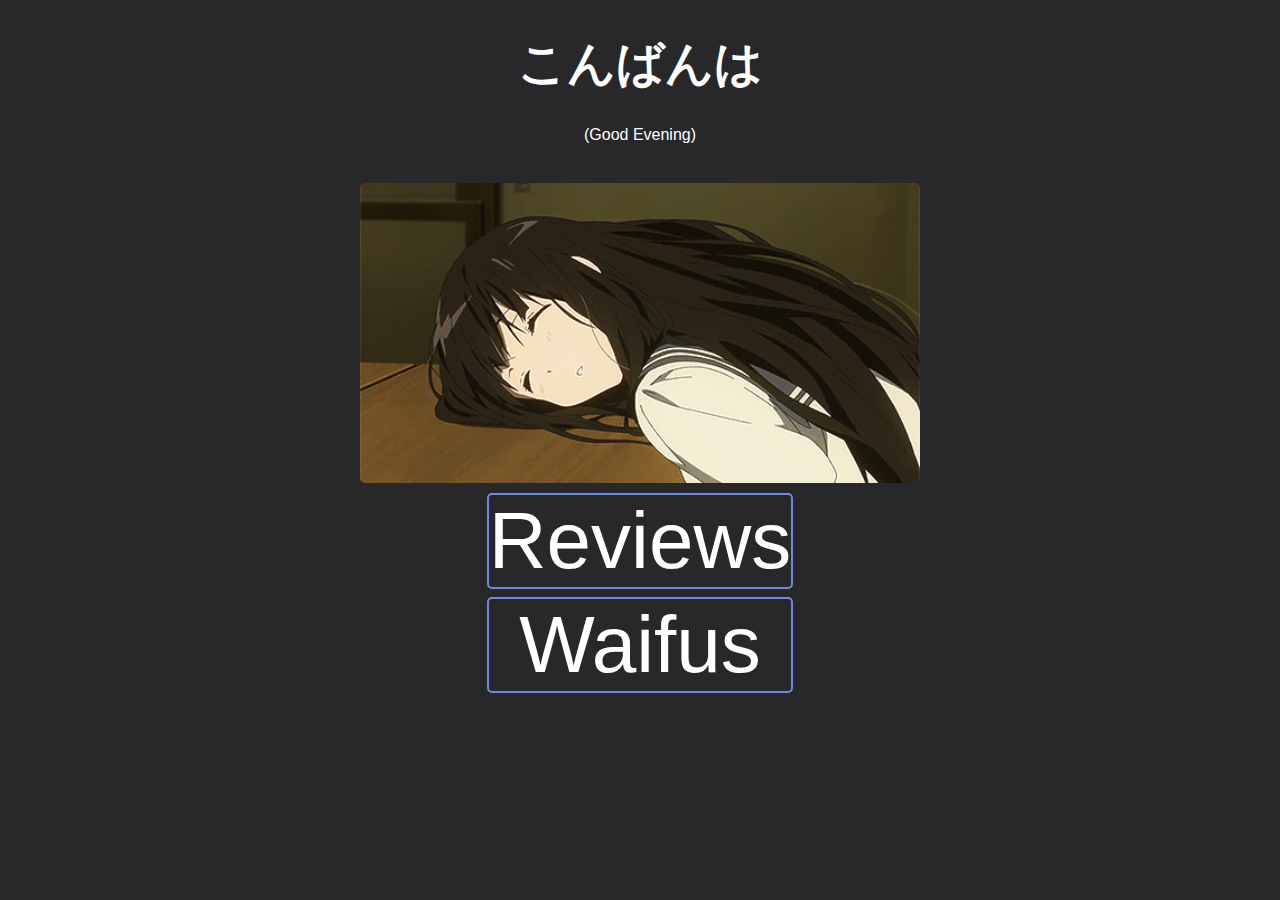
<file: index.html>
<!DOCTYPE html>
<html lang="en">
<head>
    <meta charset="UTF-8">
    <meta http-equiv="X-UA-Compatible" content="IE=edge">
    <meta name="viewport" content="width=device-width, initial-scale=1.0">
    <title>Home</title>
    <link href="./style.css" rel="stylesheet">
    <link rel="icon" href="./images/icon.png">
</head>
<body onload='greet()'>
    <meta name="description" content="Home page of the Onii Chan website">
    <meta property="og:image" content="./images/icon.png">
    <meta name="keywords" content="Onii Chan">
    <meta name="keywords" content="Onii-Chan">
    <meta name="keywords" content="Anime Reviews">
    <meta name="keywords" content="Shitty Anime Reviews">
    <meta name="keywords" content="Waifus">
    <meta name="keywords" content="Waifu">

    <noscript>
        <h1>Please enable JavaScript to view the website.</h1>
        <a href="https://www.enablejavascript.io/en">Click me to see how to enable javascript</a>
        <img src="./images/neko.png">
    </noscript>
    
    <div class="notices">
        <h1 id="subtitle"></h1>
        <img src="" class="notices_img" id="april_wallpaper">
    </div>
    <div class="buttons">
        <a href="./reviews">Reviews</a>
        <a href="./waifus">Waifus</a>
        <!-- <a>Musics</a>
        <a>Voice Actors</a> -->
    </div>
</body>
<script>
    function greet(){
        /*
        0 - 10 Morning
        11 - 18 Evening
        19 - 23 Night
        */

        let currentTime = new Date()
        let time = 
        currentTime.getHours() > -1 && currentTime.getHours() < 12 ? "morning" : "evening" 

        document.getElementsByClassName("buttons")[0].style.display = 'grid'
        if(time === 'morning'){
            document.getElementById('april_wallpaper').src = './images/morning.jpg'
            document.getElementById('subtitle').innerHTML = 'おはようございます<br><strong id="english">(Good Morning)</strong>'
        } else {
            document.getElementById('april_wallpaper').src = './images/night.png'
            document.getElementById('subtitle').innerHTML = 'こんばんは<br><strong id="english">(Good Evening)</strong>'
        }
    }
</script>
</html>
</file>
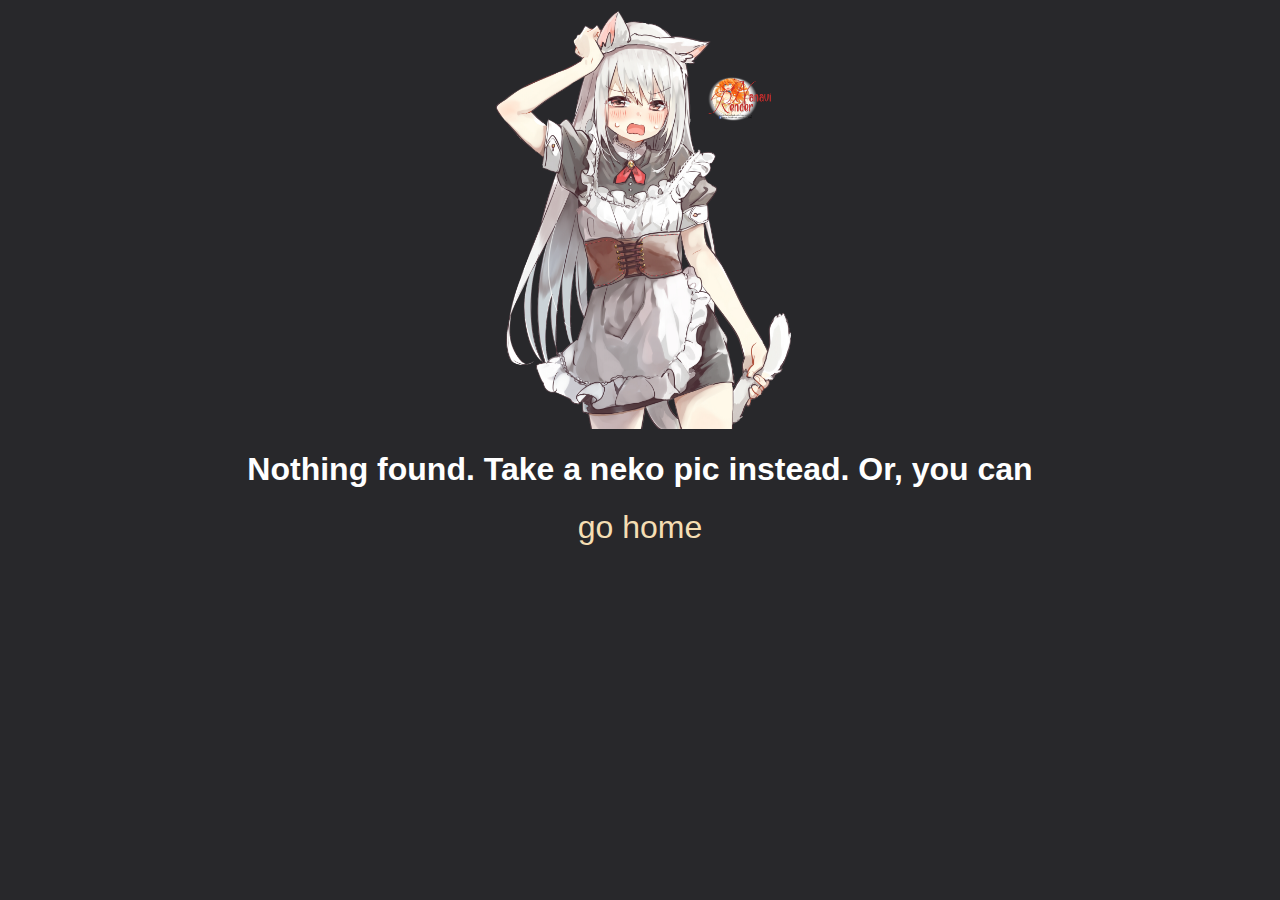
<file: definition/index.html>
<!DOCTYPE html>
<html lang="en">
<head>
    <meta charset="UTF-8">
    <meta http-equiv="X-UA-Compatible" content="IE=edge">
    <meta name="viewport" content="width=device-width, initial-scale=1.0">
    <title>Onii Chan | Definiton</title>
    <link rel="stylesheet" href="./style.css">
    <script src="./script.js"></script>
    <link rel="icon" href="./images/icon.png">
</head>
<body onload="check()">
    <noscript>
        <h1>Please enable JavaScript to view the website.</h1>
        <a href="https://www.enablejavascript.io/en">Click me to see how to enable javascript</a>
        <img src="./images/neko.png">
    </noscript>
    
    <div class="error">
        <img src="./images/neko.png">
        <h1>Nothing found. Take a neko pic instead. Or, you can</h1>
        <a href="https://oniichann.tk">go home</a>
    </div>

    <div class="display">
        <h1 id="subject"></h1>
        <h3 id="type"></h3>
        <h2 id="definition"></h2>
    </div>
</body>
</html>
</file>
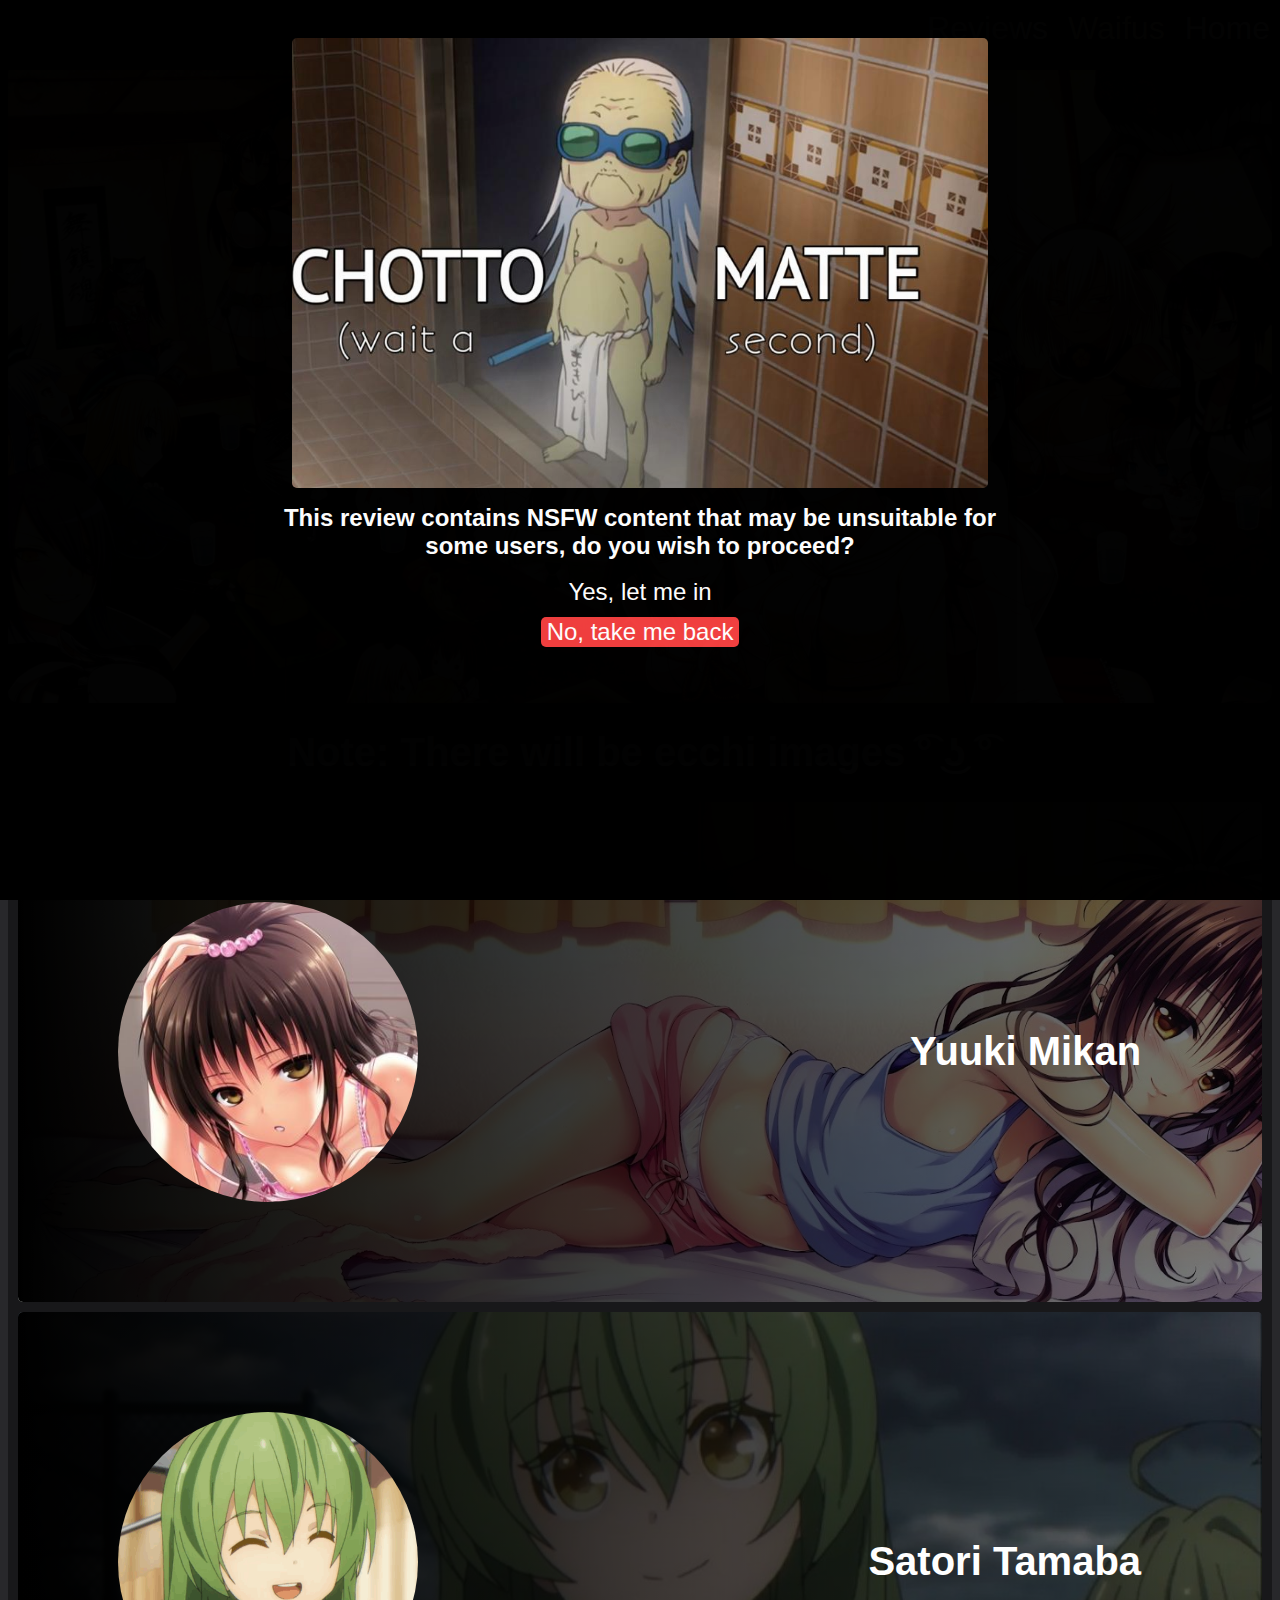
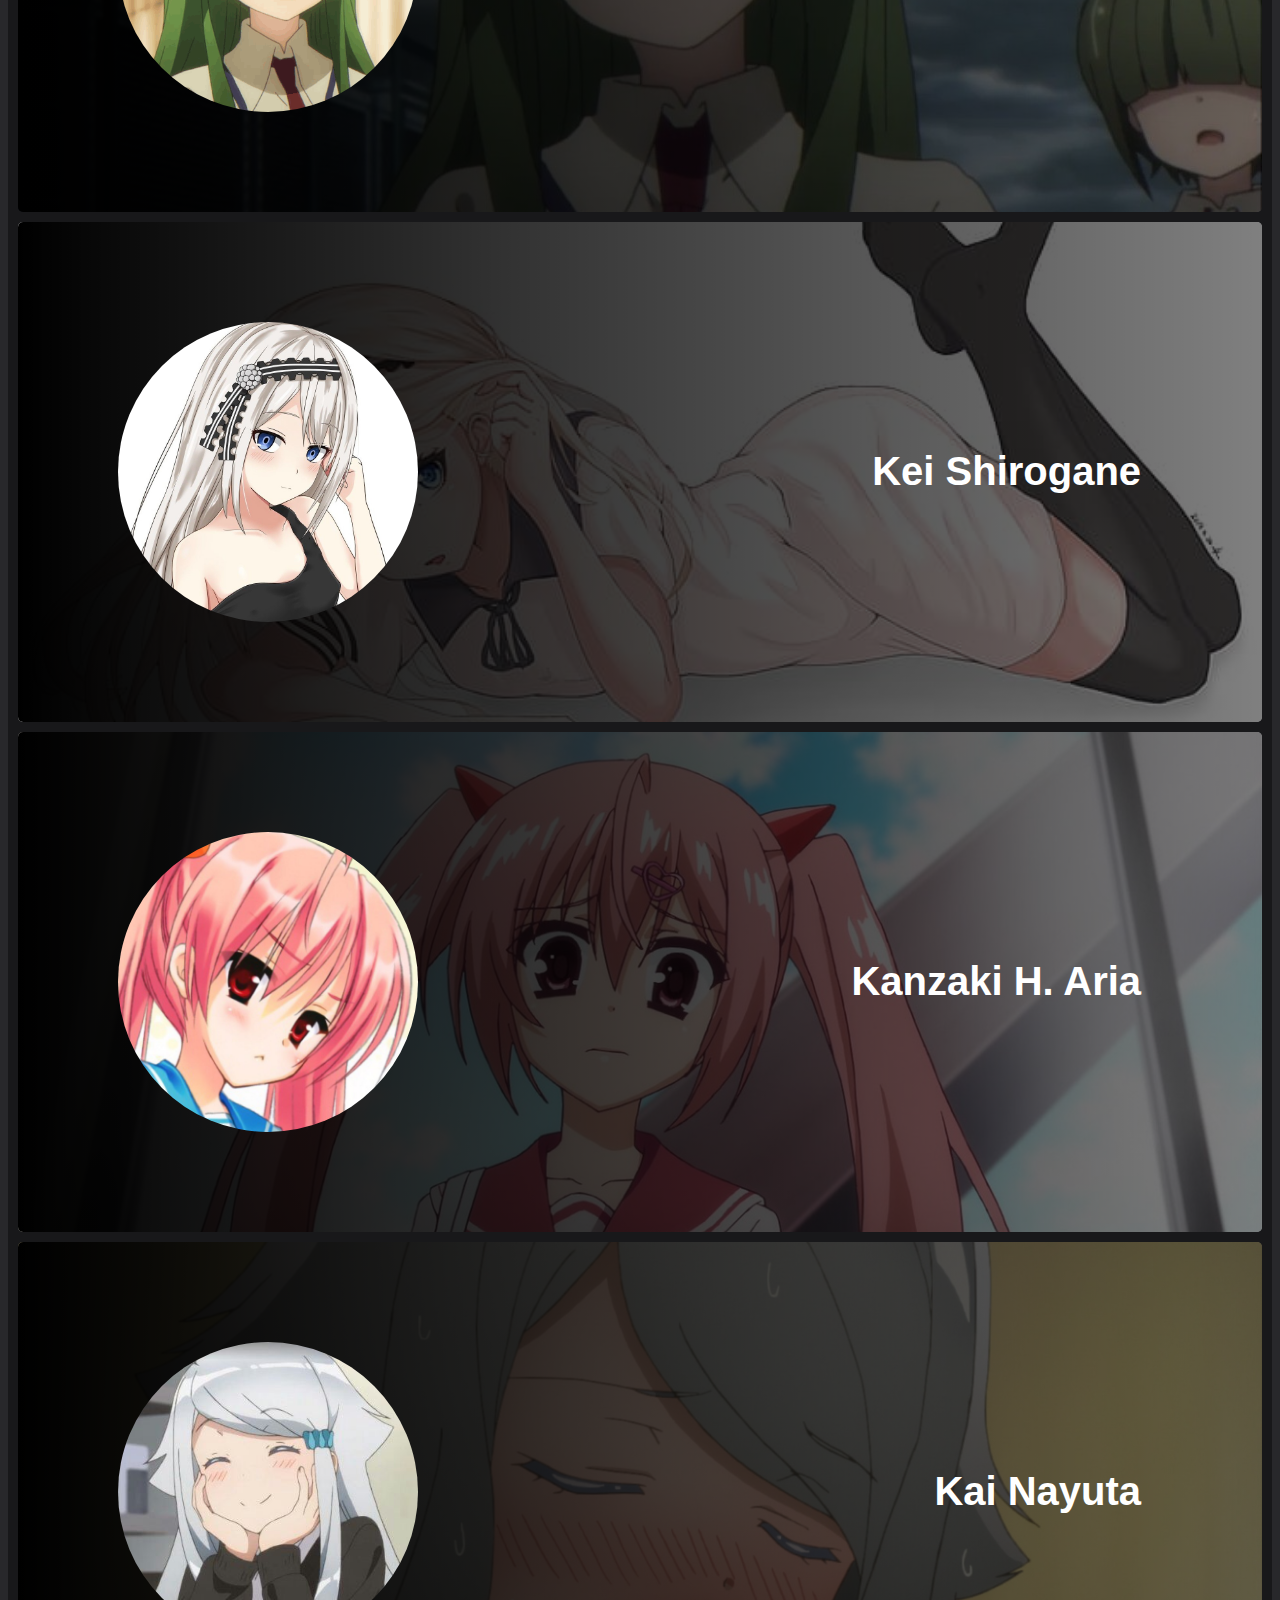
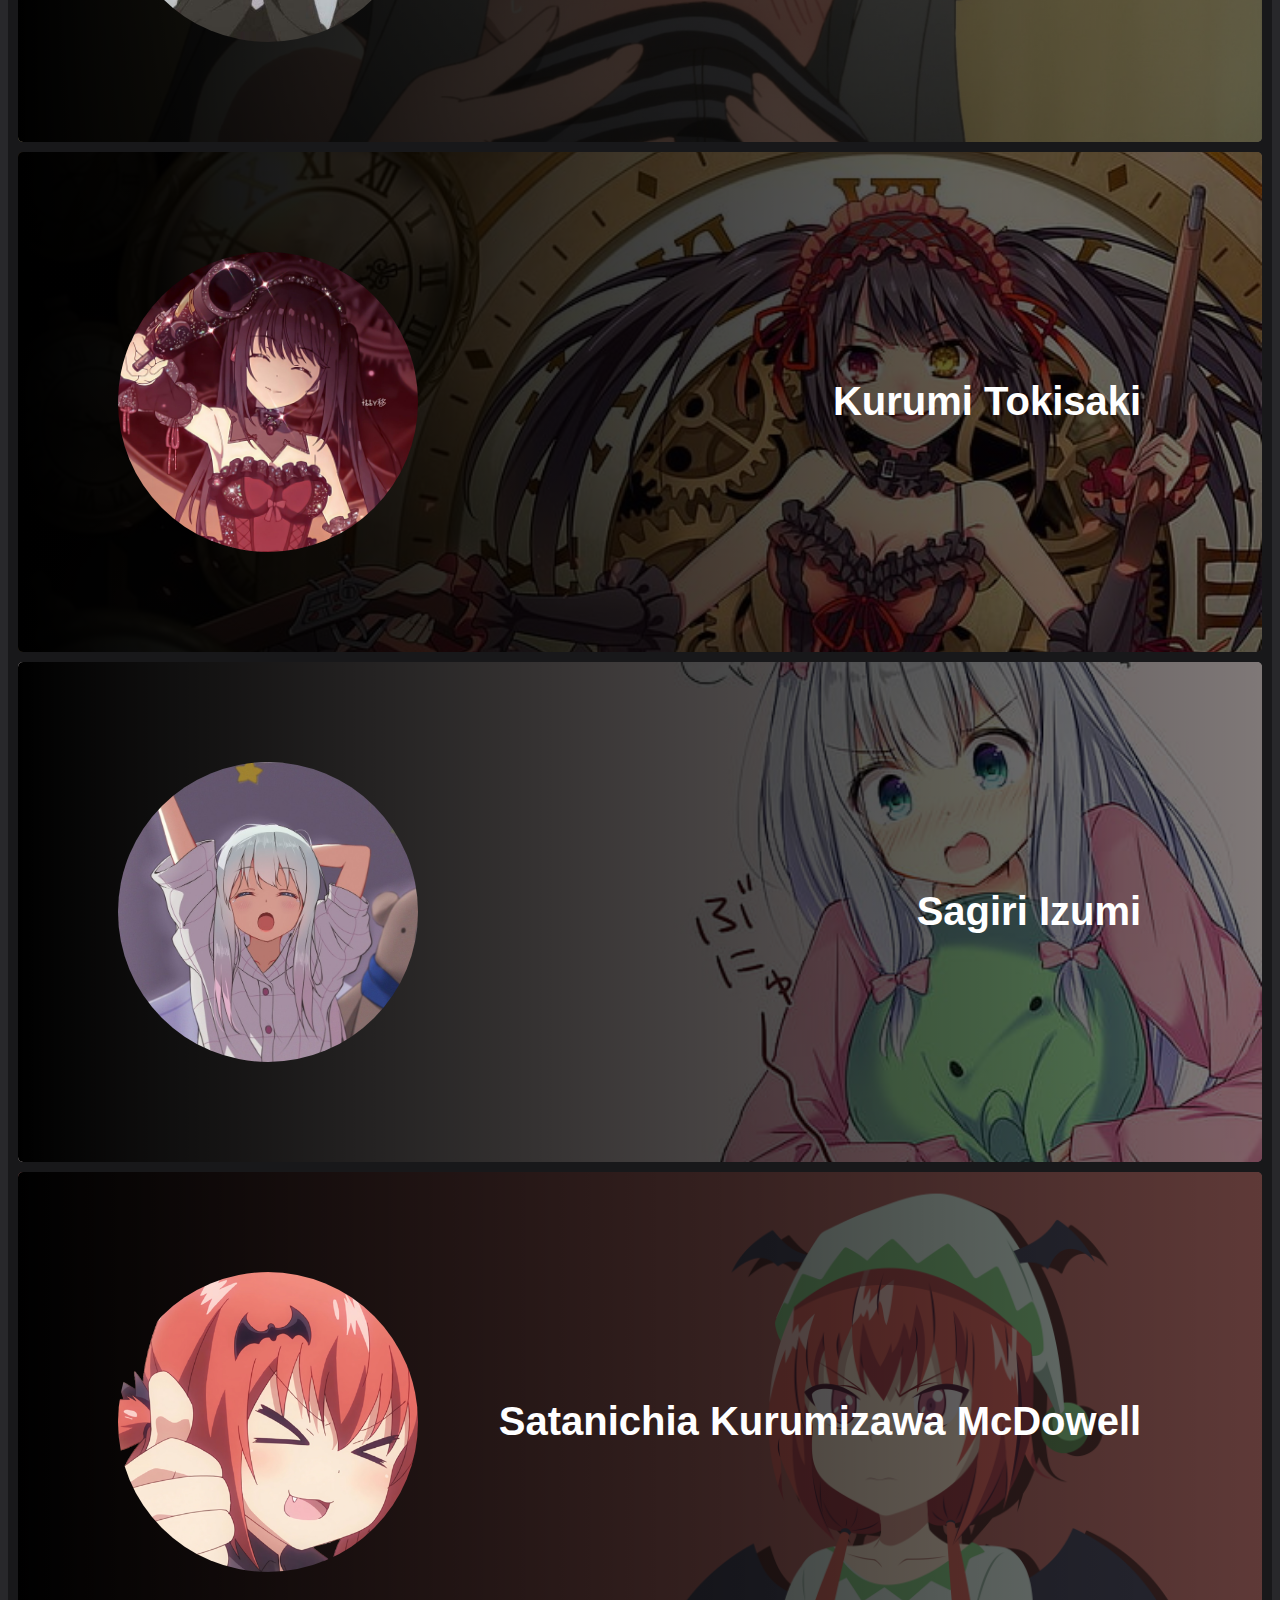
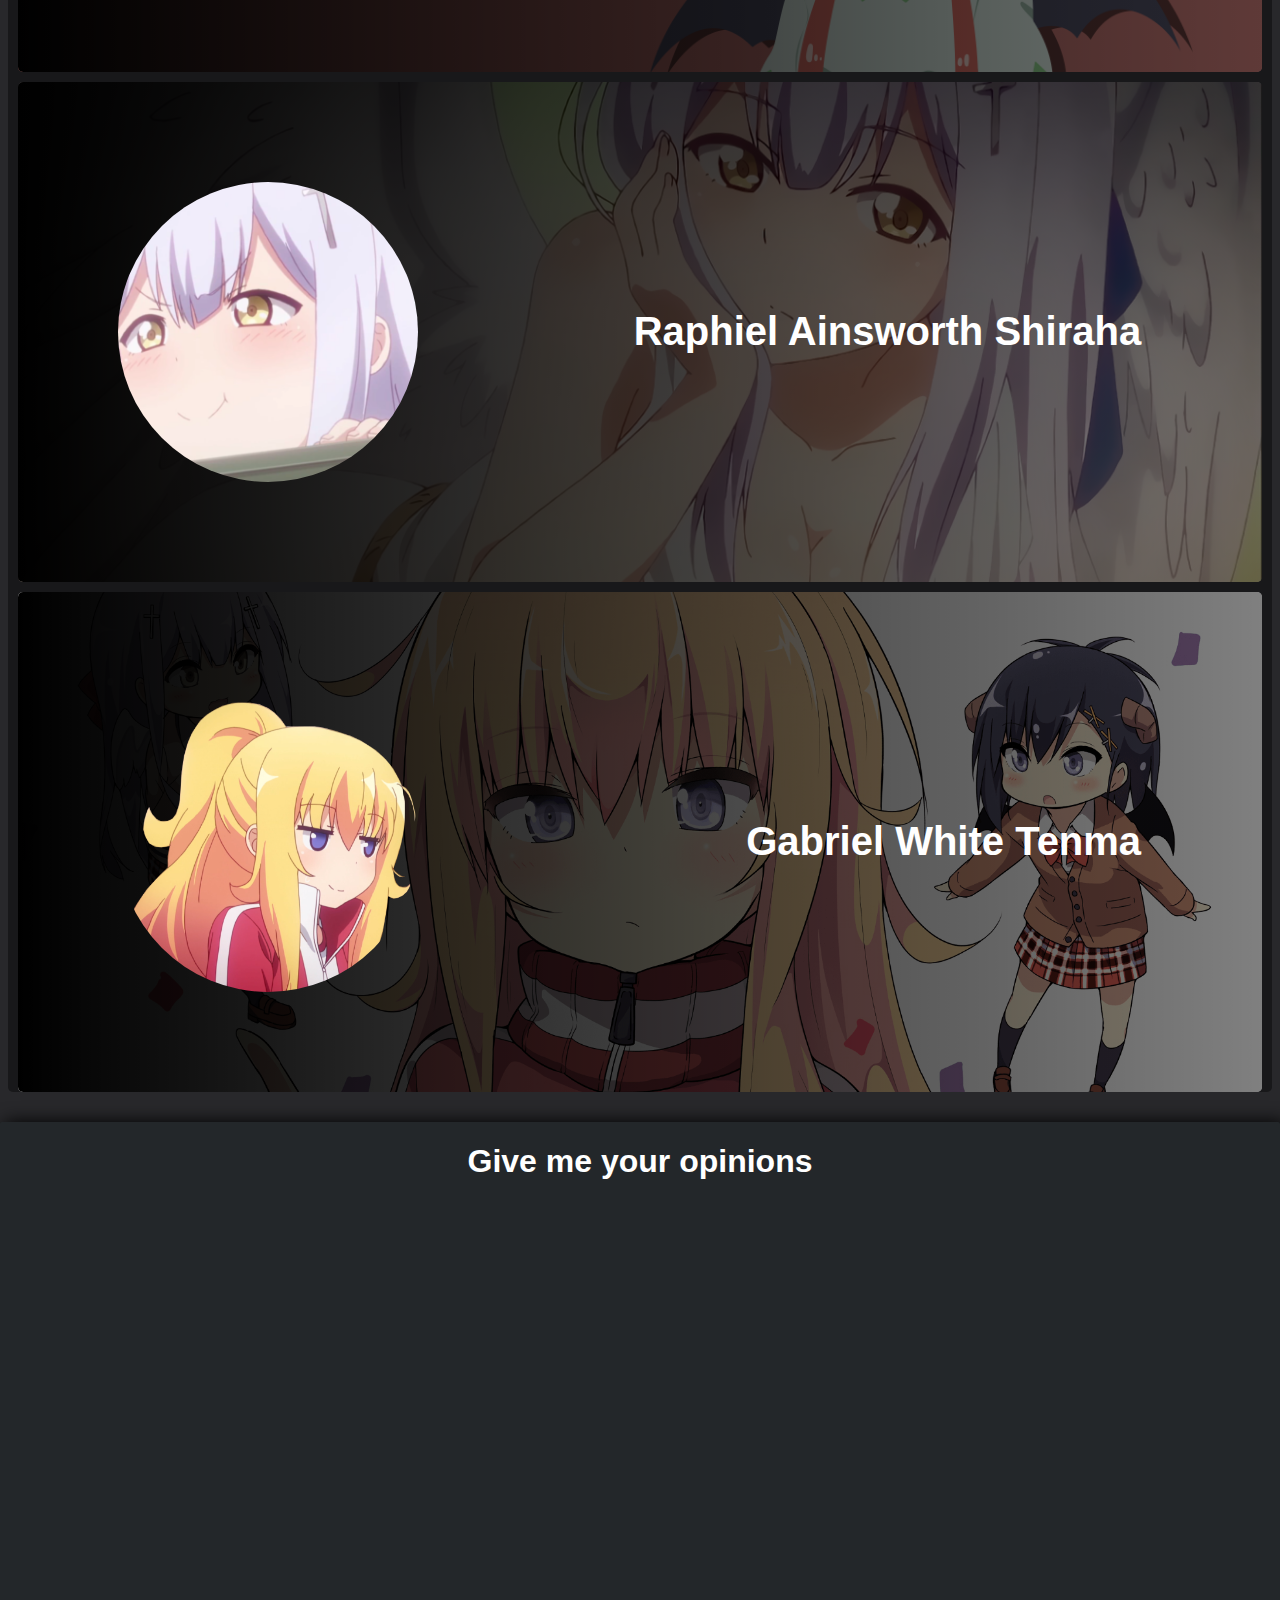
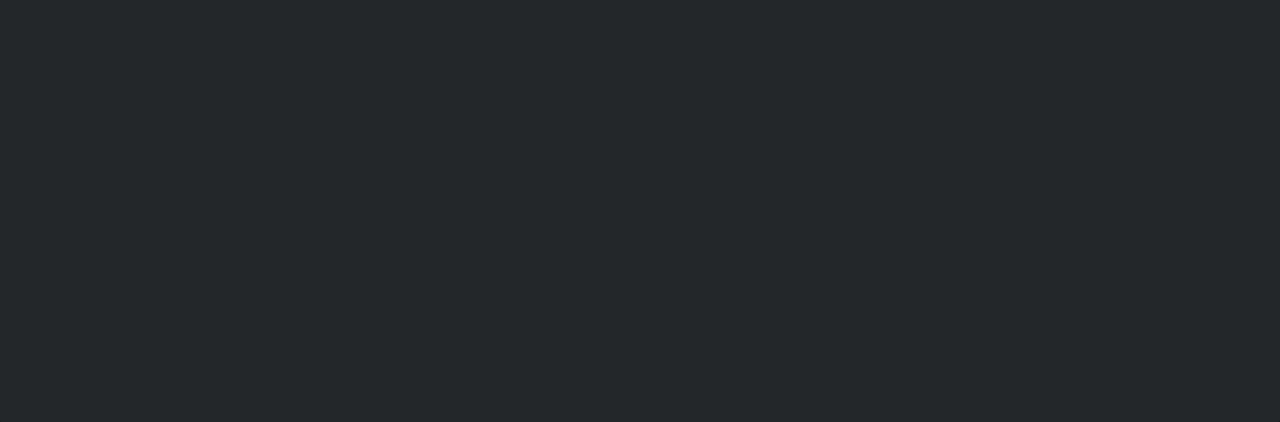
<file: waifus/index.html>
<!DOCTYPE html>
<html lang="en">
<head>
    <meta charset="UTF-8">
    <meta http-equiv="X-UA-Compatible" content="IE=edge">
    <meta name="viewport" content="width=device-width, initial-scale=1.0">
    <title>Onii Chan | Waifus</title>
    <link rel="stylesheet" href="./style.css">
    <script src="./script.js"></script>
    <link rel="icon" href="./images/icon.png">

    <meta name="description" content="My waifus">
    <meta property="og:image" content="./images/icon.png">
    <meta name="keywords" content="Waifus">
    <meta name="keywords" content="Waifu">
</head>
<body onload="load_waifus()">
    <div class="nav_bar">
        <a href="https://oniichann.tk">Home</a>
        <a href="https://oniichann.tk/waifus" id="current">Waifus</a>
        <a href="https://oniichann.tk/reviews">Reviews</a>
    </div>

    <noscript>
        <h1>Please enable JavaScript to view the website.</h1>
        <a href="https://www.enablejavascript.io/en">Click me to see how to enable javascript</a>
        <img src="./images/neko.png">
    </noscript>

    <div id="nsfw_layer">
        <img src="./images/chotto_matte.jpg">
        <h1>This review contains NSFW content that may be unsuitable for some users, do you wish to proceed?</h1>
        <button id="proceed" onclick="proceed()">Yes, let me in</button>
        <button id="go_back" onclick="go_back()">No, take me back</button>
    </div>
    
    <div class="head">
        <!-- <h1 id="head_title">Hello</h1> -->

        <img src="./images/bg.jpg" id="head_bg" onclick="window.location.replace('./index.html')">

        <h1 id="desc">
            Note: There will be ecchi images  ͡° ͜ʖ ͡°
        </h1>
    </div>

    <div id="view">
        <!-- <div id="layer"></div> -->
        <img id="view_img">
        <div id="content">
            <h1 id="view_name"></h1>
            <h2 id="view_birthday"></h2>
            <h3 id="view_age"></h3>
            <h4 id="view_animes"></h4>
            <button id="back" onclick="back()">Back To List</button>
        </div>
    </div>

    <div class="body"></div>

    <div class="comments">
        <h1>Give me your opinions</h1>
        <div id="disqus_thread"></div>
        <script id="comments_script">
            /**
            *  RECOMMENDED CONFIGURATION VARIABLES: EDIT AND UNCOMMENT THE SECTION BELOW TO INSERT DYNAMIC VALUES FROM YOUR PLATFORM OR CMS.
            *  LEARN WHY DEFINING THESE VARIABLES IS IMPORTANT: https://disqus.com/admin/universalcode/#configuration-variables    */

            var disqus_config = function () {
            this.page.url = "https://oniichann.tk/waifus";  // Replace PAGE_URL with your page's canonical URL variable
            this.page.identifier = "waifus"; // Replace PAGE_IDENTIFIER with your page's unique identifier variable
            };

            (function() { // DON'T EDIT BELOW THIS LINE
            var d = document, s = d.createElement('script');
            s.src = 'https://oniichann-tk.disqus.com/embed.js';
            s.setAttribute('data-timestamp', +new Date());
            (d.head || d.body).appendChild(s);
            })();
        </script>
        <noscript>Please enable JavaScript to view the <a href="https://disqus.com/?ref_noscript">comments powered by Disqus.</a></noscript>
    </div>
</body>
</html>
</file>
<file: style.css>
body {
    background-color: #28282B;
    background-repeat: no-repeat;
    background-attachment: fixed;
}

*{
    font-family: Arial, Helvetica, sans-serif;
}

/* width */
::-webkit-scrollbar {
    width: 5px;
}

/* Track */
::-webkit-scrollbar-track {
    background: #141618;
}

/* Handle */
::-webkit-scrollbar-thumb {
    background: #7289da;
}

/* Handle on hover */
::-webkit-scrollbar-thumb:hover {
    background: #8da5fc;
}

.notices img {
    max-height: 30rem;
    max-width: 100%;
    border-radius: 5px;
    display: block;
    margin-left: auto;
    margin-right: auto;
}

.buttons {
    text-align: center;
    margin-top: 20px;

    margin: 10px;
    display:grid;
    gap:0.5rem;
    text-align: center;
    align-items: center;
    justify-content: center;

    transition: 0.5s;
}

.buttons a:hover {
    cursor: pointer;
    border:#4365e0;
    border-width: 2px;
    border-style: solid;
    background-color:#7289da;
}

.buttons a {
    text-decoration: none;
    border-radius: 10px;
    font-size: 5rem;
    color: white;
    border-radius: 5px;

    border:#7289da;
    border-width: 2px;
    border-style: solid;

    text-align: center;
    transition: 0.5s
}

#subtitle{
    color: white;
    text-align: center;
    font-size: 3rem;
}

#english {
    font-size: 1rem;
    font-weight: lighter;
}

noscript img {
    margin-right: auto;
    margin-left: auto;
    display: block;
    max-width: 25%;
    max-height: 25%;
}

noscript h1 {
    color: white;
    text-align: center;
    font-size: 2rem;
    font-weight: bold;
}

noscript a {
    text-align: center;
    font-size: 2rem;
    color: wheat;
    margin-left: auto;
    margin-right: auto;
    display: block;
    text-decoration: none;
    font-weight: bold;
}

.buttons {
    display: none;
}

@media only screen and (max-width: 800px) {

    noscript img {
        max-width: 40%;
        max-height: 40%;
    }
    
    noscript h1 {
        font-size: 1.6rem;
    }
    
    noscript a {
        font-size: 1.6rem;
    }
}
</file>
<file: definition/style.css>
body {
    background-color: #28282B;
    background-repeat: no-repeat;
    background-attachment: fixed;
    background-position: center;
}

* {
    font-family: Arial, Helvetica, sans-serif;
}

/* width */
::-webkit-scrollbar {
    width: 5px;
}

/* Track */
::-webkit-scrollbar-track {
    background: #141618;
}

/* Handle */
::-webkit-scrollbar-thumb {
    background: #7289da;
}

/* Handle on hover */
::-webkit-scrollbar-thumb:hover {
    background: #8da5fc;
}

.error {
    display: none;
}

.display h1 {
    text-align: center;
    color: wheat;
    font-size: 4rem;
}

.display h2 {
    text-align: center;
    color: white;
    font-size: 2rem;
}

.display h3 {
    text-align: center;
    font-size: 1.6rem;
    color: whitesmoke;
}

.error h1 {
    text-align: center;
    color: white;
    font-size: 2rem;
}

.error img {
    margin-right: auto;
    margin-left: auto;
    display: block;
    max-width: 25%;
    max-height: 25%;
}

.error a {
    text-align: center;
    font-size: 2rem;
    color: wheat;
    margin-left: auto;
    margin-right: auto;
    display: block;
    text-decoration: none;
}

noscript img {
    margin-right: auto;
    margin-left: auto;
    display: block;
    max-width: 25%;
    max-height: 25%;
}

noscript h1 {
    color: white;
    text-align: center;
    font-size: 2rem;
    font-weight: bold;
}

noscript a {
    text-align: center;
    font-size: 2rem;
    color: wheat;
    margin-left: auto;
    margin-right: auto;
    display: block;
    text-decoration: none;
    font-weight: bold;
}

@media only screen and (max-width: 800px) {
    .error img {
        max-width: 50%;
        max-height: 50%;
    }

    noscript img {
        max-width: 40%;
        max-height: 40%;
    }
    
    noscript h1 {
        font-size: 1.6rem;
    }
    
    noscript a {
        font-size: 1.6rem;
    }
}
</file>
<file: waifus/style.css>
body {
    background-color: #28282B;
    background-repeat: no-repeat;
    background-attachment: fixed;
    max-width: 100%;
    max-height: 100%;
    overflow: hidden;
}

*{
    font-family: Arial, Helvetica, sans-serif;
}

.head img#head_bg {
    margin-top: 5%;
    width: 100%;
    height: 40rem;

    border-radius: 10px;
    display: block;
    margin-left: auto;
    margin-right: auto;
    object-fit: cover;
    object-position: 0 -10%;
}

.head h1#head_title{
    color: white;
    text-align: center;
    font-size: 5rem;
}

.head h1#desc, .head h1#note{
    background-color: #18181a;
    color: white;
    text-align: center;
    font-size: 2.5rem;
    border-radius: 10px;
    margin-left: 2rem;
    margin-right: 2rem;
}

#view{
    display: none;
    z-index: 0;
    position: relative;
    height: max-content;
    margin: -8px;
}

/* #view #layer {
    background-color: black;
    opacity: 0.5;
    height: 100%;
    width: 100%;
    position: absolute;
    z-index: 0;
} */

#view div {
    position: absolute;
    overflow: auto;
}

#view #content {
    position: relative;
    margin-top: -43px;
    overflow: hidden;
}

#view #view_name{
    font-size: 4rem;
    color: white;
    margin-left: 2%;

    z-index: 1;
}

#view #view_age{
    margin-left: 2%;
    color: white;
    font-size: 3rem;
}

#view #view_birthday{
    margin-left: 2%;
    color: white;
    font-size: 3rem;
}

#view #view_animes{
    margin-left: 2%;
    color: white;
    font-size: 3rem;
}

#birthday, #age{
    color: wheat;
}

#anime_name{
    color: wheat;
    cursor: pointer;
}

#view #view_rating{
    color: white;
    margin-left: 2%;
    font-size: 1.5rem;
    font-family: 'open sans',arial,sans-serif;
}

#view #view_img{
    max-height: 30%;
    max-width: 20%;
    margin-left: 1%;

    z-index: 0;
    float: left;
    border-radius: 5px;
}

#view #back:hover{
    background-color: darkcyan;
}

#view #back{
    font-size: 3.5rem;
    background-color: #18181a3b; /* Green */
    border: none;
    color: white;
    text-align: center;
    outline: none;
    border-radius: 5px;
    font-family: Arial, Helvetica, sans-serif;
    display: block;
    margin-left: auto;
    margin-right: auto;
    margin-top: 5%;
    margin-bottom: 5%;
}

.body {
    background-color: #18181a;
    color: white;
    font-size: 2.5rem;
    margin-left: 0%;
    border-radius: 5px;
}

.card {
  color: white;
  padding: 100px;
  background-repeat: no-repeat;
  background-position: left;
  background-size: cover;
  position: relative;
  z-index: 2;
  display: flex;
  justify-content: space-between;
  flex-direction: row-reverse;
  border-radius: 5px;
  margin: 10px;
}

.card:before {
  content: "";
  z-index: 2;
  position: absolute;
  top: 0;
  bottom: 0;
  /* top: 89%; */
  /* left: 0.25%; */
  /* width: 99.5%; */
  height: 100%;
  width: 100%;
  right: 0;
  border-radius: 5px;
  background: linear-gradient(
    90deg,
    rgba(0, 0, 0, 1) 0%,
    rgba(0, 0, 0, 0) 100%
  );
  background-size: 200% 200%;
  transition: background-position 0.5s linear;
}

.card:hover:before {
  background-position: 100% 50%;
}

/* .body  .card{
    background:linear-gradient(90deg, rgba(0,0,0,1) 0%, rgba(0,212,255,0) 100%),url("./images/bg.jpg");
    background-repeat: no-repeat;
    background-position: right;

    width: 90%;
    height: 80%;
    border-radius: 10px;
    margin: 10px;
    margin-left: auto;
    margin-right: auto;
    display: flex;
    justify-content: space-between;
    flex-direction: row-reverse;

    transition: background 0.5s linear;
}  */

.body .card:hover .card_img,
.body .card .card_img:hover {
    box-shadow: 0px 0px 40px black;
    border-radius: 5px;
}

.body  .card .card_img{
    width:300px;
    height:300px;
    object-fit:cover;
    border-radius:50%;

    opacity: 1;
    /* max-width: 80%;
    max-height: 95%;
    border-radius: 5px; */
    /* bottom: 9px; */
    /* left: -10px; */
    /* top: -10px; */
    transition: 0.5s;
    display: flex;
    justify-content: flex-start;
    align-self: center;
    z-index: 4;
}

.body .card:hover .card_name,
.body  .card .card_name:hover {
    text-shadow: 0px 0px 20px black;
}

.body  .card .card_name {
    opacity: 1;
    margin-right: 2%;
    margin-top: auto;
    margin-bottom: auto;
    font-size: 2.5rem;
    z-index: 4;
    transition: 0.5s;
}


#card_rating_bigger{
    font-size: 5rem;
    font-weight: bold;
}

#genre{
    text-shadow: 0px 5px 18px black;
    border-radius: 5px;
    color: white;
    font-size: 1.5rem;
}

@font-face {
    font-family: 'Open Sans';
    font-style: normal;
    font-weight: 400;
    src: local('Open Sans'), local('OpenSans'), url('http://themes.googleusercontent.com/static/fonts/opensans/v5/cJZKeOuBrn4kERxqtaUH3T8E0i7KZn-EPnyo3HZu7kw.woff') format('woff');
}

#bold {
    color: wheat;
}

.emoji {
    max-height: 3rem;
    max-width: 3rem;
}

.link {
    color: wheat;
    font-size: 2rem;
    text-decoration: none;
    font-style: italic;
}

.attachment {
    align-items: center;
    justify-content: center;
    max-width: 100%;
    max-height: 50%;
    border-radius: 5px;
}

.attachment_ctn {
    display: flex;
    align-items: center;
    justify-content: center;
}

.comments {
    left: 0px;
    background-color: #23272a;
    height: 100%;
    width: 100%;
    position: absolute;
    border-radius: 2px;
    margin-top: 20px;

    box-shadow: 5px 0px 18px black;
}

.comments h1 {
    text-align: center;
    position: relative;
    color: white;
}

/* width */
::-webkit-scrollbar {
    width: 5px;
}

/* Track */
::-webkit-scrollbar-track {
    background: #141618;
}

/* Handle */
::-webkit-scrollbar-thumb {
    background: #7289da;
}

/* Handle on hover */
::-webkit-scrollbar-thumb:hover {
    background: #8da5fc;
}

noscript img {
    margin-right: auto;
    margin-left: auto;
    display: block;
    max-width: 25%;
    max-height: 25%;
}

noscript h1 {
    color: white;
    text-align: center;
    font-size: 2rem;
    font-weight: bold;
}

noscript a {
    text-align: center;
    font-size: 2rem;
    color: wheat;
    margin-left: auto;
    margin-right: auto;
    display: block;
    text-decoration: none;
    font-weight: bold;
}

.nav_bar {
    position: absolute;
    width: 100%;
    right: 0px;
    top: 0px;
    background-color: black;

    box-shadow: 0px -5px 18px black;
}

.nav_bar a {
    background-color: black;
    border: #95acff;
    border-width: 2px;

    display: inline;
    font-size: 2rem;
    color: white;
    float: right;
    margin: 10px;

    text-decoration: none;
    font-family: 'Gill Sans', 'Gill Sans MT', Calibri, 'Trebuchet MS', sans-serif;

    transition: 0.5s;
}

.nav_bar a:hover{
    color: wheat;
}

.nav_bar a#current{
    color: wheat;
}

#nsfw_layer {
    position: absolute;
    background-color: black;
    opacity: 0.99;
    width: 100%;
    height: 100%;
    overflow: hidden;
    z-index: 1000;
    top: 0px;
    right: 0px;
}

#nsfw_layer img {
    max-width: 80%;
    max-height: 50%;
    display: block;
    margin-right: auto;
    margin-left: auto;
    margin-top: 3%;
    border-radius: 5px;
}

#nsfw_layer h1 {
    text-align: center;
    color: white;
    font-size: 1.5rem;
    margin-right: 20%;
    margin-left: 20%;
}

#nsfw_layer button {
    margin-right: auto;
    margin-left: auto;
    display: block;

    border-radius: 5px;
    margin-top: 10px;
    color: white;

    transition: 0.5s;
    font-size: 1.5rem;
    border: none;
    outline: none;
    border: #95acff;
    border-width: 2px;
}

#proceed {
    background-color: black;
}

#go_back {
    background-color: rgb(241, 63, 63);
}

#proceed:hover {
    background-color: #95acff;
}

#go_back:hover {
    background-color: rgb(247, 41, 41);
}

@media only screen and (max-width: 800px) {
    .body {
        margin-left: 5%;
        margin-right: 5%;
    }

    h1#iden{
        text-align: center;
    }

    #view div {
        position: absolute;
        overflow: inherit;
    }

    #view #content {
        position: relative;
        margin-top: -43px;
        overflow: inherit;
        text-align: center;
    }

    #view #view_img{
        float: none;
        max-height: 70%;
        max-width: 100%;
        margin-left: 1%;

        z-index: 0;
        margin-right: auto;
        margin-left: auto;
        display: block;
        border-radius: 5px;
    }

    #view #view_name{
        margin-left: 0%;
        text-align: center;
    }

    noscript img {
        max-width: 40%;
        max-height: 40%;
    }

    noscript h1 {
        font-size: 1.6rem;
    }

    noscript a {
        font-size: 1.6rem;
    }

    .head img#head_bg {
        margin-top: 20%;
    }

    .body .card:hover{
        background-color:rgba(124, 119, 119, 0.65);
    }

    .body  .card{
        background: none;
        width: 90%;
        background-repeat: no-repeat;
        background-position: right;
        height: 80%;
        border-radius: 10px;
        margin: 10px;
        margin-left: auto;
        margin-right: auto;
        display: block;
        padding: 0px;
        transition: 0.5s;
        margin-bottom: 10px;
    }
    
    .body  .card .card_img{
        max-width: 80%;
        max-height: 95%;
        border-radius: 5px;
        transition: 0.5s;
        opacity: 1;
        display: block;
        margin-left: auto;
        margin-right: auto;
    }
    
    .body  .card .card_name{
        text-align: center;
        font-size: 2.5rem;
        text-shadow: 0px 0px 18px black;
        opacity: 1;
    }

    .card:before {
        display: none;
    }
}

@media only screen and (max-width: 1030px) and (min-width: 801px) {
    .body  .card{
        background-image: none;
        background: none;
        width: 90%;
        background-repeat: no-repeat;
        background-position: right;
        height: 80%;
        border-radius: 10px;
        margin: 10px;
        margin-left: auto;
        margin-right: auto;
        display: flex;
        transition: 0.5s;
        justify-content: space-between;
        flex-direction: row-reverse;
        padding: 0;
        background: linear-gradient(
            90deg,
            rgba(0, 0, 0, 1) 0%,
            rgba(0, 0, 0, 0) 100%
          );
    }
    
    .body  .card .card_name{
        align-self: center;
        font-size: 2.5rem;
        margin: auto;
    }
}
</file>
